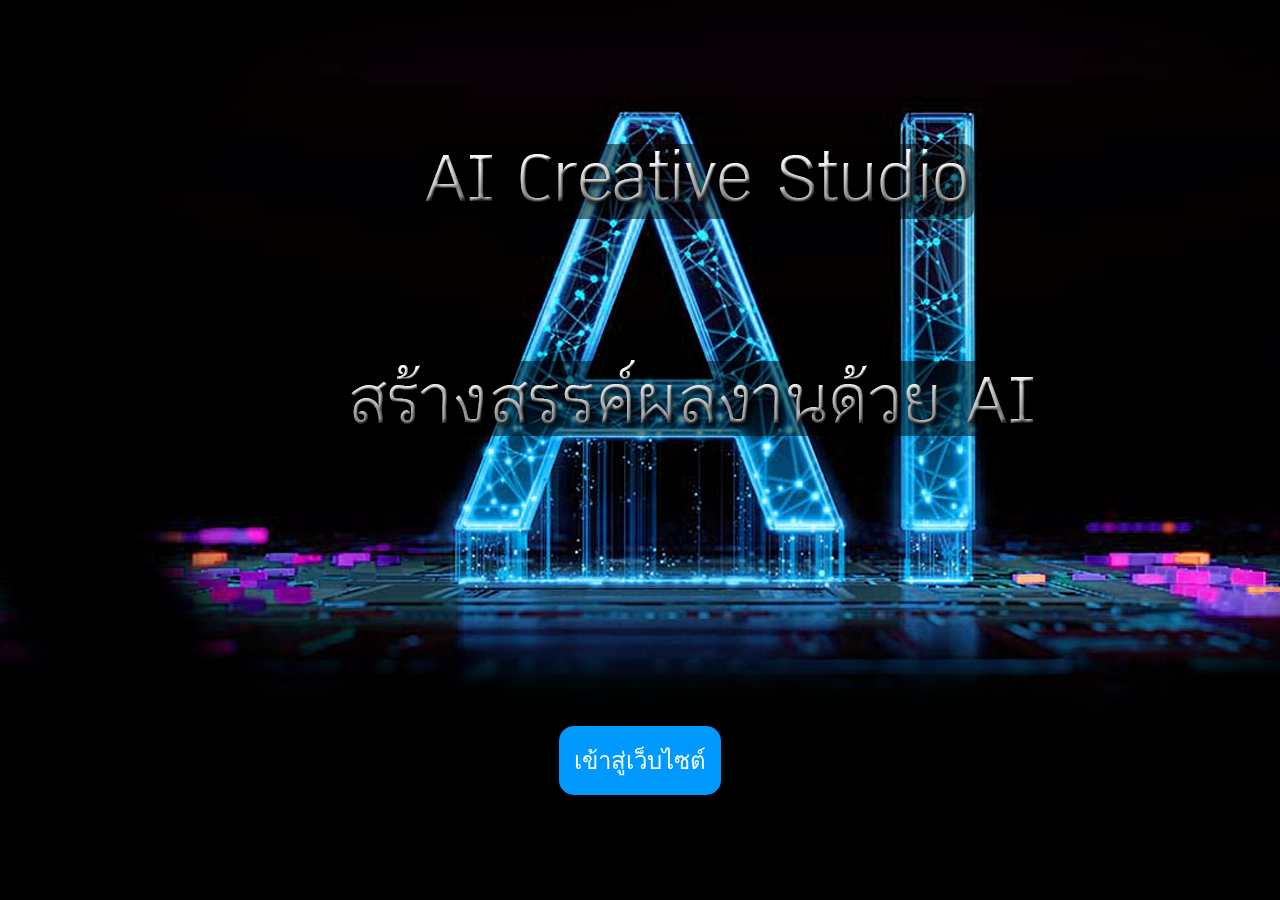
<file: index.html>
<!DOCTYPE html>
<html lang="th">
<style>
body {
	margin:0px;
	background:#000;
	background-repeat:no-repeat;
	background-position:center;
}

.button {
	text-align:center;
}
.button a {
	text-align:center;
	text-decoration:none;
	color:#FFF;
	font-family:"TH Krub";
	font-size:24px;
	display:inline-block;
	background:#09F;
	padding:15px;
	margin:10px;
	border-radius:15px;
}

</style>
<meta charset="utf-8">
</head>

<body background="hubbg.png">

<table width="1500" height="712" cellpadding="0" cellspacing="0" align="center">
<tr>
<td>
<img src="hub.png" width="1500" height="712" alt=""></td>
</tr>

</table>
<div class="button">
<a href="index0.html">เข้าสู่เว็บไซต์</a>
</div>

</body>

</html>
</file>
